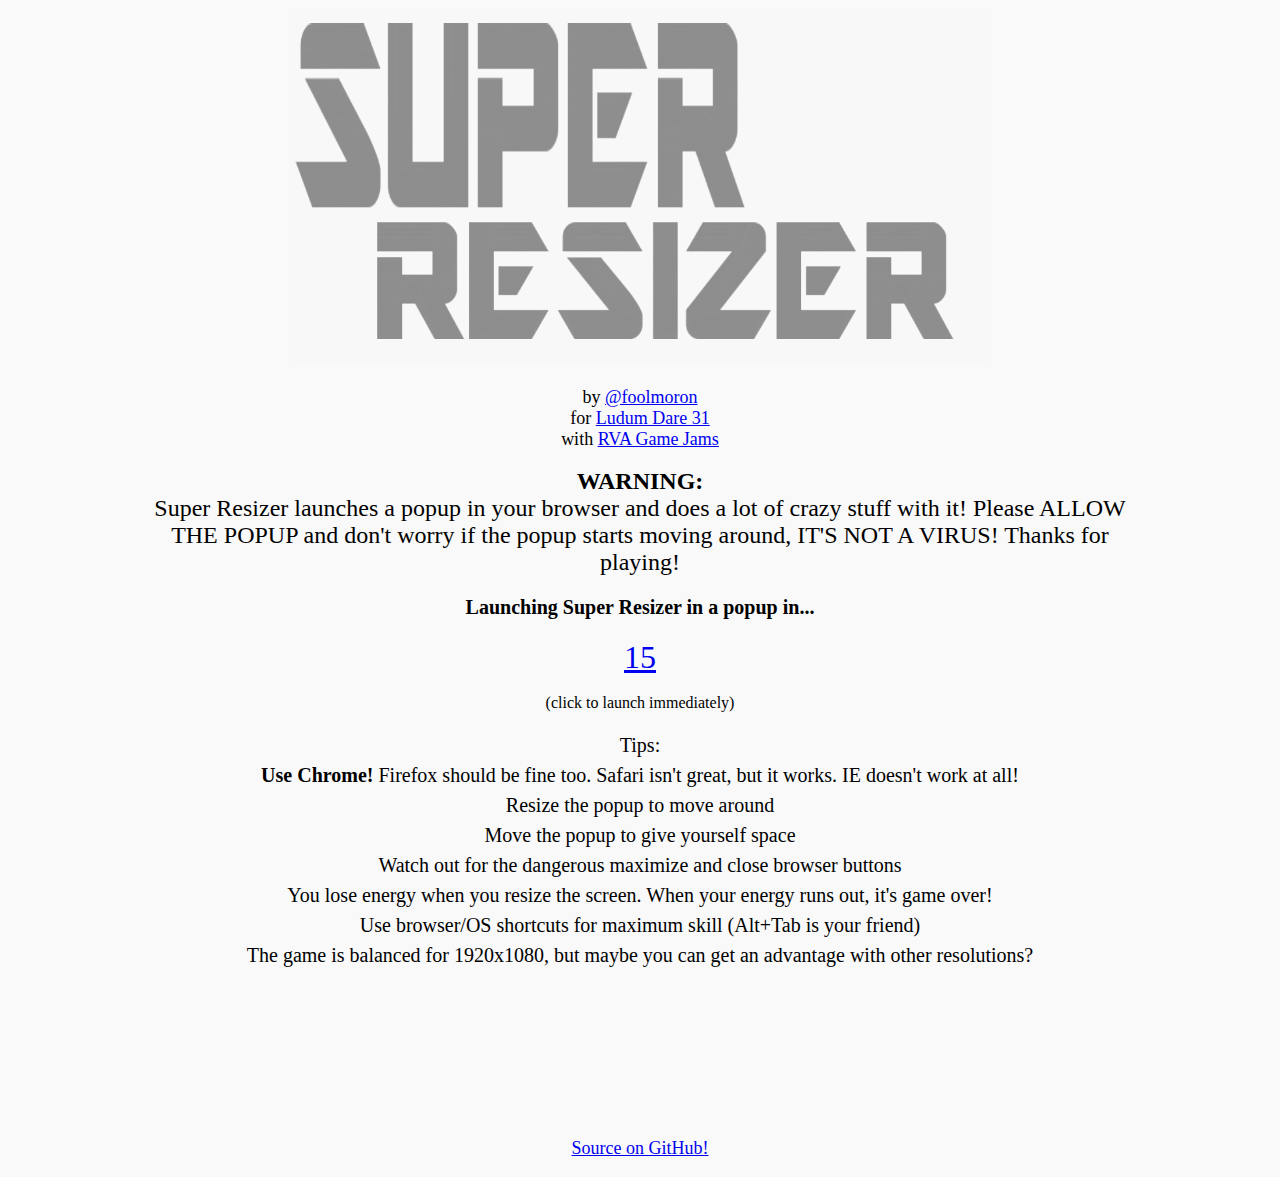
<file: index.html>
<!DOCTYPE html>
<html>
  <head>
    <meta charset='utf-8'>
    <meta http-equiv="X-UA-Compatible" content="chrome=1">

    <link rel="stylesheet" type="text/css" href="main.css" media="screen">
    <script>
      (function(i,s,o,g,r,a,m){i['GoogleAnalyticsObject']=r;i[r]=i[r]||function(){
      (i[r].q=i[r].q||[]).push(arguments)},i[r].l=1*new Date();a=s.createElement(o),
      m=s.getElementsByTagName(o)[0];a.async=1;a.src=g;m.parentNode.insertBefore(a,m)
      })(window,document,'script','//www.google-analytics.com/analytics.js','ga');

      ga('create', 'UA-48768978-2', 'auto');
      ga('require', 'linkid', 'linkid.js');
      ga('send', 'pageview');
    </script>
    <script src="util.js?v=2" type="text/javascript"></script>
    <script src="main.js?v=2" type="text/javascript"></script>

    <title>Super Resizer by foolmoron | Ludum Dare 31</title>
  </head>
  <body>
    <div class="content">
      <img class="logo" src="logo.gif" />
      <p>by <a href="https://twitter.com/foolmoron" target="_blank">@foolmoron</a><br>for <a href="http://ludumdare.com/compo/ludum-dare-31/?action=preview&uid=36186" target="_blank">Ludum Dare 31</a><br>with <a href="http://rvagamejams.com/" target="_blank">RVA Game Jams</a></p>
      <div class="warning"><b>WARNING:</b><br>Super Resizer launches a popup in your browser and does a lot of crazy stuff with it! Please ALLOW THE POPUP and don't worry if the popup starts moving around, IT'S NOT A VIRUS! Thanks for playing!</div>
      <p class="launch-text">Launching Super Resizer in a popup in...</p>
      <a href="#" id="countdown" class="countdown">15</a>
      </p>(click to launch immediately)</p>
      <div class="instructions">
        Tips:<br>
        <b>Use Chrome!</b> Firefox should be fine too. Safari isn't great, but it works. IE doesn't work at all!<br>
        Resize the popup to move around<br>
        Move the popup to give yourself space<br>
        Watch out for the dangerous maximize and close browser buttons<br>
        You lose energy when you resize the screen. When your energy runs out, it's game over!<br>
        Use browser/OS shortcuts for maximum skill (Alt+Tab is your friend)<br>
        The game is balanced for 1920x1080, but maybe you can get an advantage with other resolutions?<br>
        <br>
        <br>
        <br>
        <br>
        <br>
      </div>
      <p><a href="https://github.com/foolmoron/SuperResizer">Source on GitHub!</a></p>
    </div>
  </body>
</html>
</file>
<file: main.css>
html {
  background: rgb(249, 249, 249);
}
p {
  font-size: 18px;
}

.logo {
  max-width: 700px;  
}

.content {
  width: 100%;
  text-align: center;
}

.launch-text {
  font-weight: bold;
  font-size: 20px;
}

.countdown {
  font-size: 32px;
}

.warning {
  max-width: 1000px;
  margin: auto;
  font-size: 24px;
}

.instructions {
  font-size: 20px;
  line-height: 30px;
}
</file>
